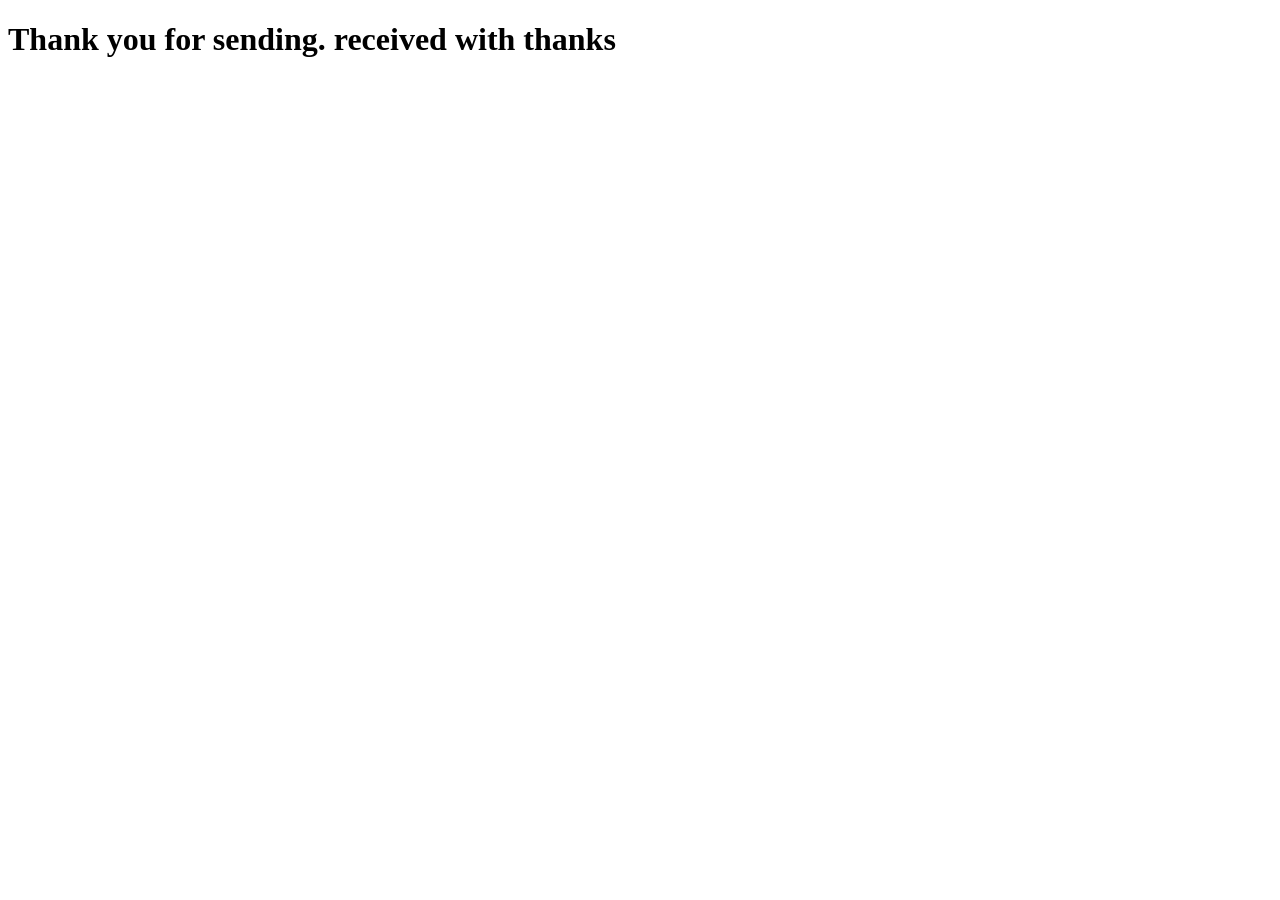
<file: thanks.html>
<!DOCTYPE html>
<html lang="en">
<head>
    <meta charset="UTF-8">
    <meta name="viewport" content="width=device-width, initial-scale=1.0">
    <title>Document</title>
</head>
<body>
    <h1>
        Thank you for sending. received with thanks
    </h1>
</body>
</html>
</file>
